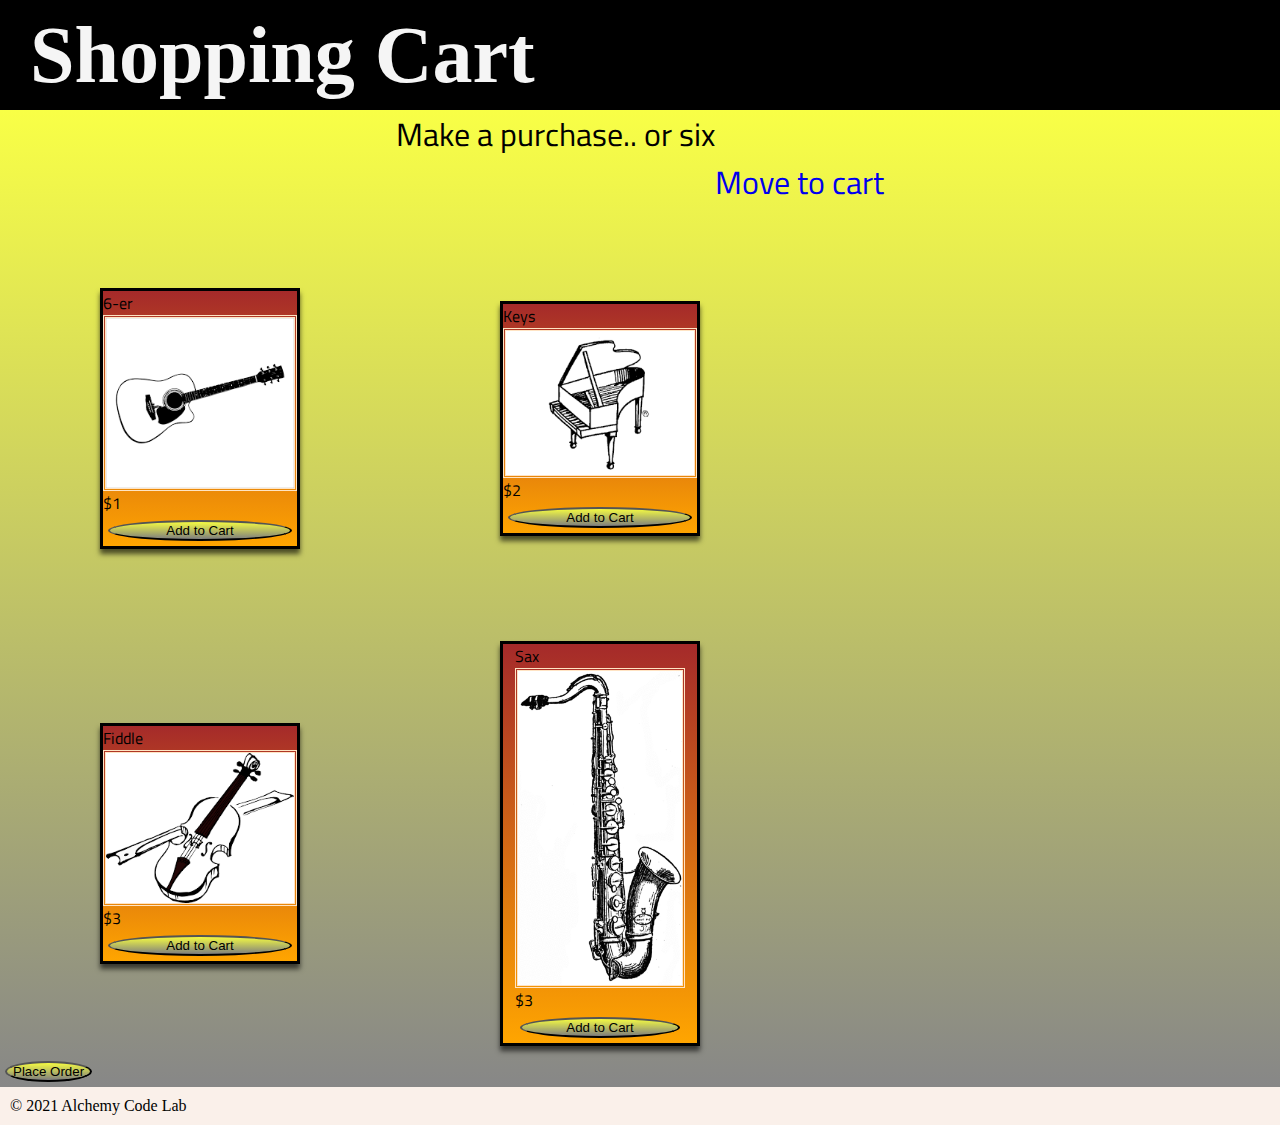
<file: index.html>
<!DOCTYPE html>
<html lang="en">

<head>
    <meta charset="UTF-8">
    <meta name="viewport" content="width=device-width, initial-scale=1.0">
    <meta http-equiv="X-UA-Compatible" content="ie=edge">
    <link href="https://fonts.googleapis.com/css2?family=Titillium+Web:wght@300&display=swap" rel="stylesheet">
    <link rel="stylesheet" href="./styles/reset.css">
    <link rel="stylesheet" href="./styles/styles.css">
    <title>My App</title>
</head>

<body>
    <header>
        <h1>Shopping Cart</h1>
    </header>
    
    <main>

       <h2>Make a purchase.. or six
        <a href='cart_page/'><br>Move to cart</a></h2>
        <section class='main-section'>
            <ul id= 'instruments'>
            </ul>
            <button id='order-button'>Place Order</button>
        </section>
    </main>

    <footer>
        &copy; 2021 Alchemy Code Lab
    </footer>

    <script type="module" src="./app.js"></script>
</body>

</html>
</file>
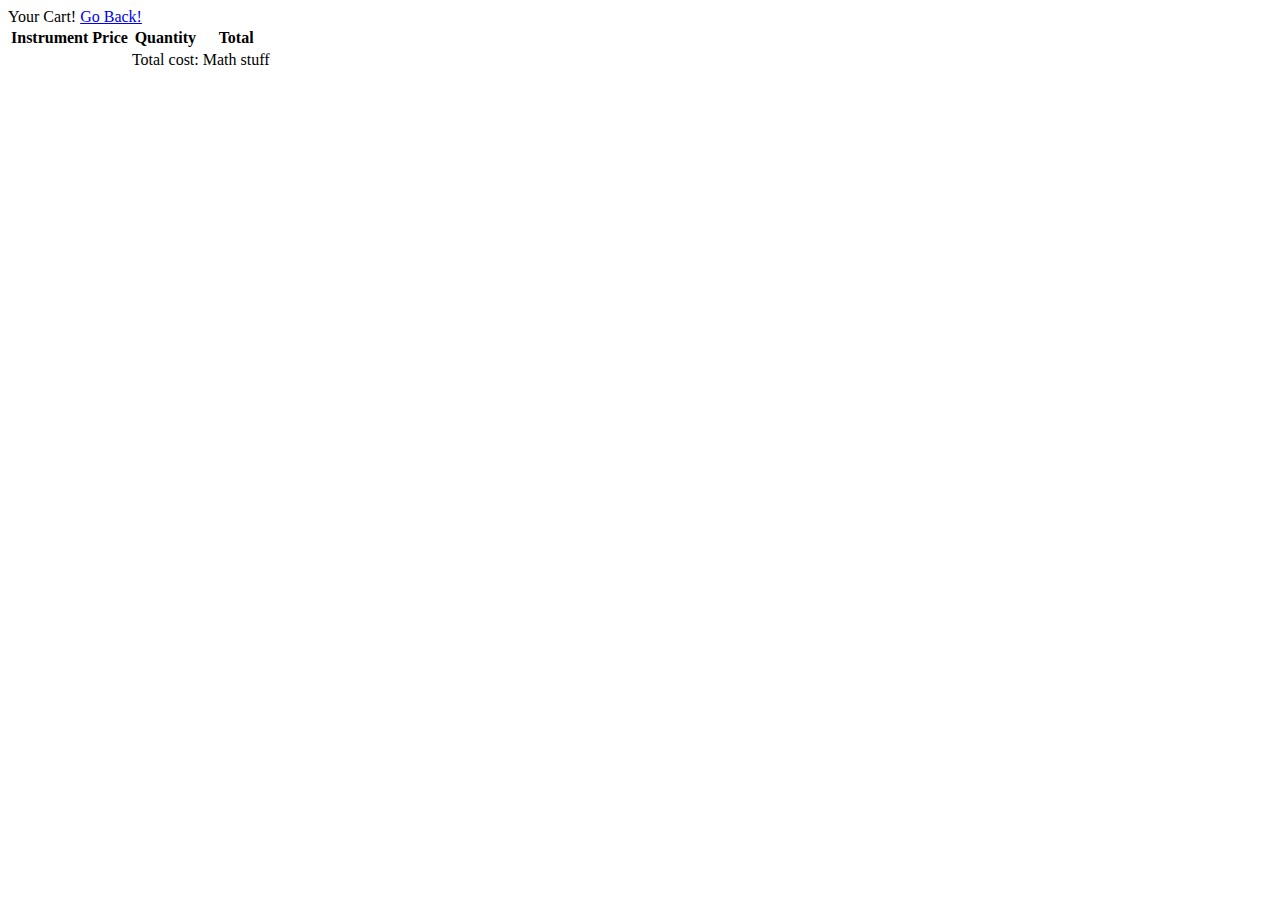
<file: cart_page/index_cart.html>
<!DOCTYPE html>
<html lang="en">
<head>
    <meta charset="UTF-8">
    <meta http-equiv="X-UA-Compatible" content="IE=edge">
    <meta name="viewport" content="width=device-width, initial-scale=1.0">
    <title>Shopping Cart</title>
</head>
<body>
    Your Cart!
    <a href="..">Go Back!</a>
    <table>
        <thead>
            <th>Instrument</th>
            <th>Price</th>
            <th>Quantity</th>
            <th>Total</th>
        </thead>
        <tbody id = 'table-body'>

        </tbody>
        <tfoot>
            <tr>
                <td></td>
                <td></td>
                <td>Total cost:</td>
                <td id = 'order-total'>Math stuff</td>
            </tr>
        </tfoot>
    </table>
    <script src = 'cart.js' type="module"></script>
</body>
</html>
</file>
<file: styles/styles.css>
main {        
    font-family: 'Titillium Web', sans-serif;
    background-image: linear-gradient(rgba(246, 255, 0, 0.724), rgba(0, 0, 0, 0.469));
}

/* main {
    padding: 30px;
} */

header {
    background-color:black;
    color: whitesmoke;
    height: 110px;
    padding: 0 30px;
    display: flex;
    align-items: center;
    justify-content: space-between;
}

header img {
    height: 100%;
    object-fit: contain;
}

h1 {
    font-size: 5rem;
    font-weight: bold;
    text-align: center;
    justify-content: center;
}
h2{
    font-size: 2rem;
    display: flex;
    justify-content: center;
}

a{
    text-decoration: none;
}

footer {
    background-color: #FAF0EA;
    padding: 10px;
}
img {
    height: 100%;
    width: 100%;
   border: 3px double bisque ;
    max-height: 20rem;
    justify-content: center;
}



 /* class */
li{
    display: grid;
    grid-template-columns: 2;
    grid-template-rows: 2;
    border: 3px solid black;
    justify-content: center;
    align-items: center;
    margin: 10px 100px;
    box-shadow: 0px 5px 5px rgba(0, 0, 0, 0.627);
    background-image: linear-gradient(brown, orange);
} 

button {
    background-image:linear-gradient(rgba(246, 255, 0, 0.724), rgba(0, 0, 0, 0.469)) ;
    border-radius: 50%;

    margin: 5px;
}
#instruments{
    display: grid;
    grid-template-columns: 1fr 1fr;
    grid-template-rows: 1fr 1fr;
    width: 50rem;
    height: 100%;
    justify-content: center;
    align-items: center;
}
</file>
